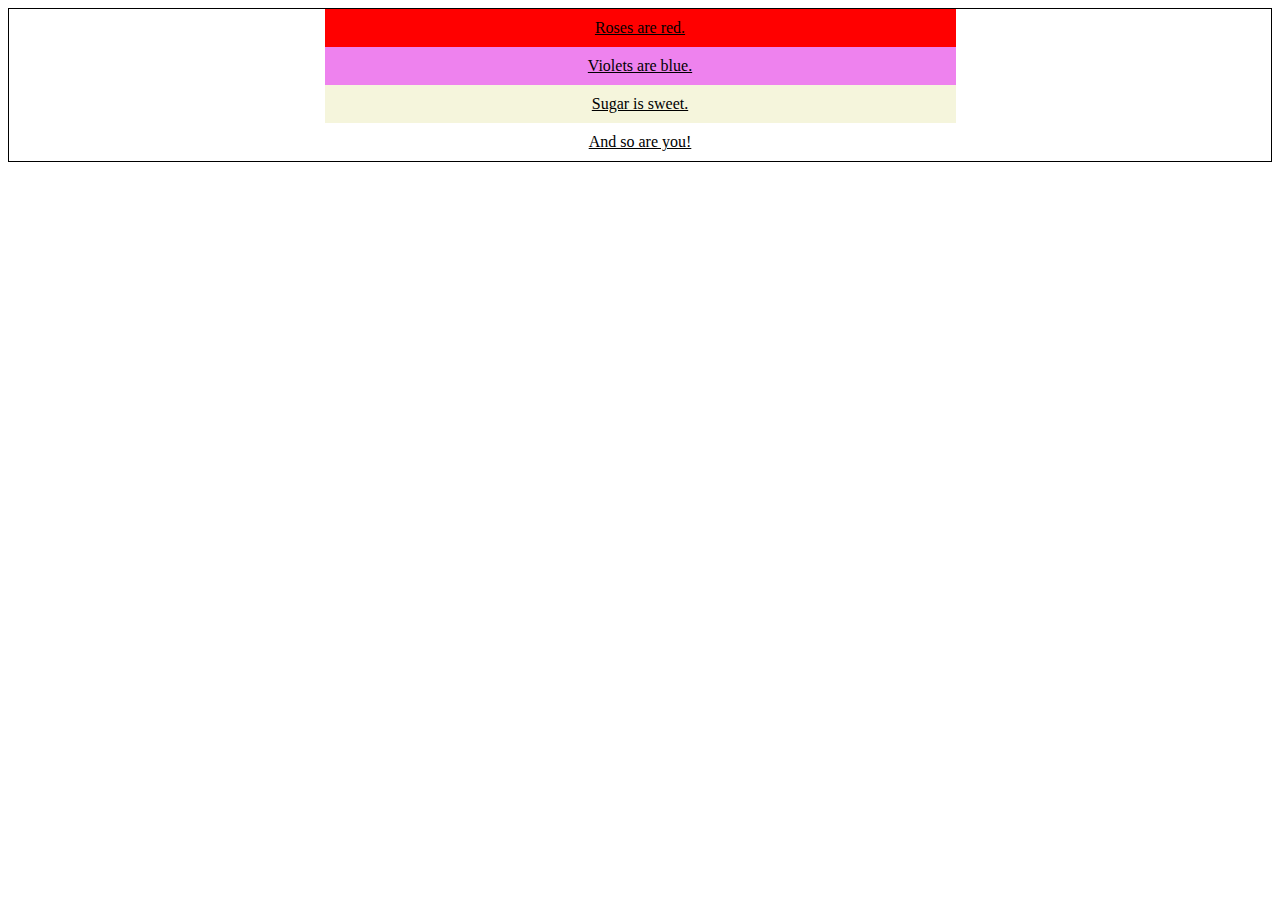
<file: Selectors/Selectors Part1/index.html>
<!--# What are selectors?
- are used to determine which HTML element(s) get styled
- most common type of selector is the type selector (selects all matching elements on the page for styling)

For example:

div {
  /* Styles go here. */
}

- whatever declarations we replace the comments with are applied to every div element

# Class and ID Selectors

- can select elements by their HTML attributes

The following example selects elements with a class of "class-name" or an id of "id-name":

.class-name {
  /* Styles go here. */
}

#id-name {
  /* Styles go here. */
}

- Selecting by class is done with a . period
    -> used to style multiple elements with a matching class attribute
    
- Selecting by id is done with an # period
    ->used to style a single element with a matching id attribute

div.class-name {
  /* Styles go here. */
}

div#id-name {
  /* Styles go here. */
}
-->

<!DOCTYPE html>
<html lang="en">
<head>
    <meta charset="UTF-8">
    <meta name="viewport" content="width=device-width, initial-scale=1.0">
    <link rel="stylesheet" href="./style.css">
    <title>Selectors</title>
</head>
<body>
    <div>
        <p class="line" id="roses">Roses are red.</p>
        <p class="line" id="violets">Violets are blue.</p>
        <p class="line" id="sugar">Sugar is sweet.</p>
        <p class="line">And so are you!</p>
      </div>
</body>
</html>
</file>
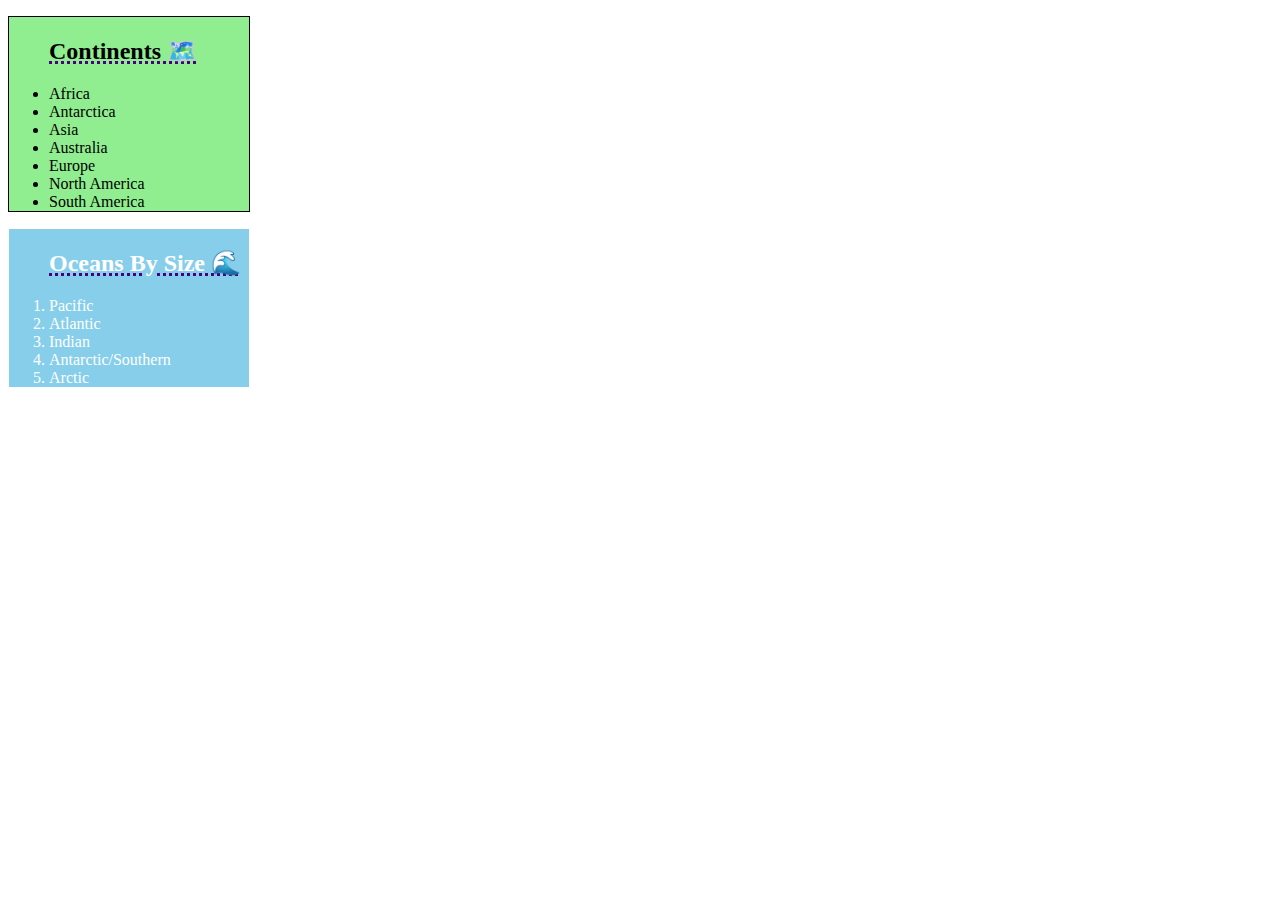
<file: Selectors/Selectors Part2/index.html>
<!--# Grouping

- same elements can have diffrent styles

For example:

ul {
  border: 1px solid;
  width: 50px;
}

ol {
  border: 1px solid;
  width: 50px;
}

group our styles together so we aren't repeating ourselves:

ul, ol {
  border: 1px solid;
  width: 50px;
}

# Combining

- using the > symbol to select child elements, such as only <li> elements under unordered lists:

    ul > li {
  border: 1px solid;
  width: 50px;
}

-->

<!DOCTYPE html>
<html lang="en">
<head>
    <meta charset="UTF-8">
    <meta name="viewport" content="width=device-width, initial-scale=1.0">
    <link rel="stylesheet" href="./style.css">
    <title>Continents</title>
</head>
<body>

    <ul>
        <h2>Continents 🗺️</h2>
        <li>Africa</li>
        <li>Antarctica</li>
        <li>Asia</li>
        <li>Australia</li>
        <li>Europe</li>
        <li>North America</li>
        <li>South America</li>
      </ul>
      
      <ol>
        <h2>Oceans By Size 🌊</h2>
        <li>Pacific</li>
        <li>Atlantic</li>
        <li>Indian</li>
        <li>Antarctic/Southern</li>
        <li>Arctic</li>
      </ol>
      
</body>
</html>
</file>
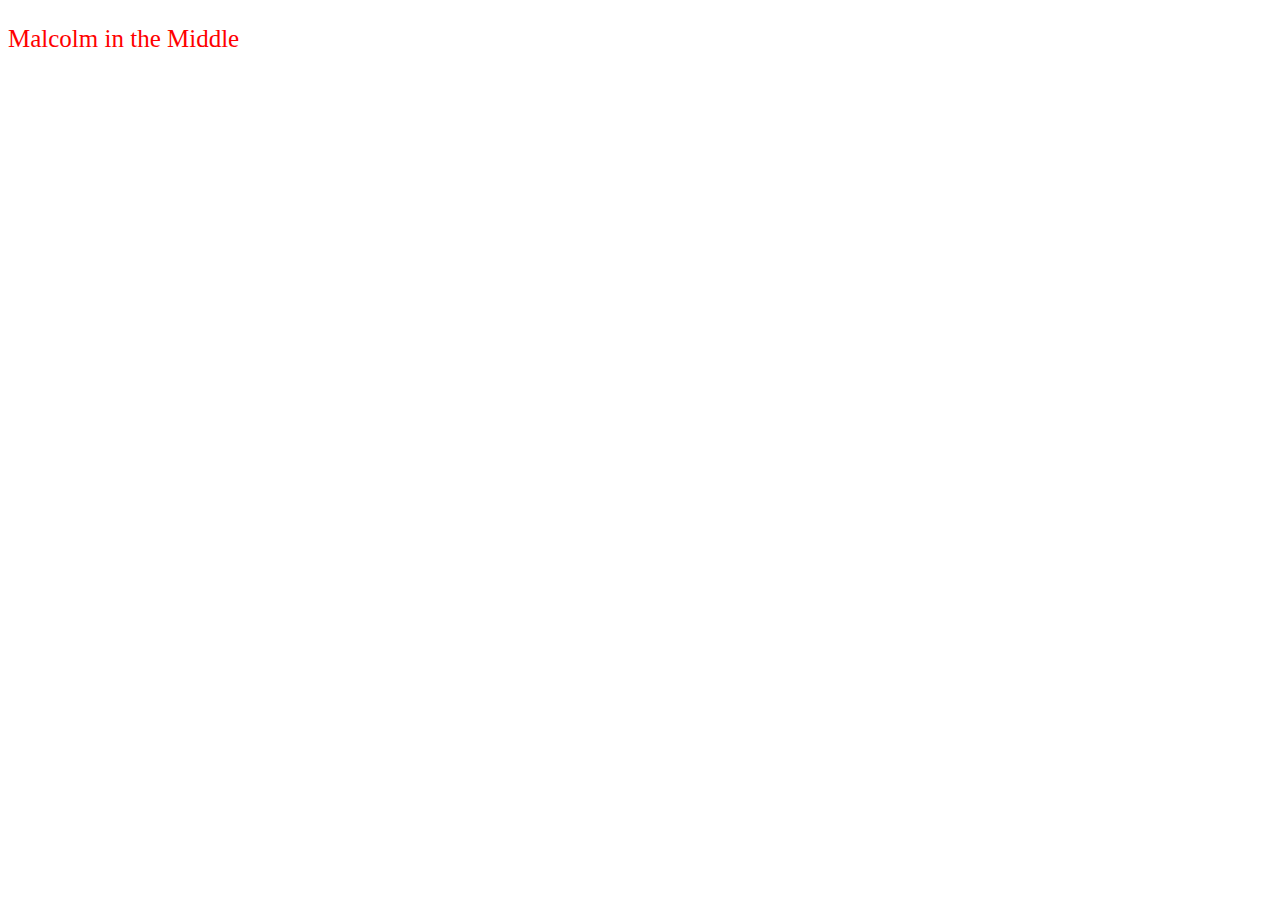
<file: Selectors/Syntax/index.html>
<!DOCTYPE html>
<html lang="en">
<head>
    <meta charset="UTF-8">
    <meta name="viewport" content="width=device-width, initial-scale=1.0">
    <link rel="stylesheet" href="./style.css">
    <title>Commentary</title>
</head>
<body>
    <p>Malcolm in the Middle</p>
</body>
</html>

<!--Select the p paragraph element and assign the following properties and values:

    A color set to red.
    A font-size set to 25px.

Note: Don't worry too much about what these properties and values mean or do.
We just want you to get used to writing CSS rules!

Save the file and see what happens to our page.
Feel free to comment this out, by surrounding the code with /* and */ to see the text
revert back to its original position.-->
</file>
<file: Selectors/Selectors Part1/style.css>
/*Next, create a new CSS file called styles.css.

Use a type selector to style the div with the following:

border: 1px solid;
text-align: center;

Then, style all elements with the "line" class, using the following styles:

width: 50%;
margin: auto;
padding: 10px 0;
text-decoration: underline;

Lastly, select the following elements with their id attributes use id selectors to apply the following styles:

    "roses" - background-color: red;
    "violets" - background-color: violet;
    "sugar" - background-color: beige;
*/

div{
    border: 1px solid;
    text-align: center;
}

.line{
    width: 50%;
    margin: auto;
    padding: 10px 0;
    text-decoration: underline;
}

#roses{
    background-color: red;
}

#violets{
    background-color: violet;
}

#sugar{
    background-color: beige;
}
</file>
<file: Selectors/Selectors Part2/style.css>
/*Next, do the following inside of the styles.css file:

1.  Select both the ul and ol list elements and assign a border
    of 1px solid and a width of 200px.

2.  Select the ul unordered list and give it a background-color of lightgreen.

3.  Select the ol ordered list and assign it a background-color of skyblue
    as well as a color of white.

4.  Use the > selector and style the h2 heading inside the ul unordered
    list with a text-decoration of underline wavy 3px brown.

5.  Use the > selector and style the h2 heading inside the ol ordered list
    with a text-decoration of underline dotted 3px indigo.
 */

ul, ol{
    border: 1px solid;
    width: 200px;
}

ul{
    background-color: lightgreen;
}

ol{
    background-color: skyblue;
    color: white;
}

h2{
    text-decoration: underline wavy 3px brown;
}

h2{
    text-decoration: underline dotted 3px indigo;
}
</file>
<file: Selectors/Syntax/style.css>
p {
    color: red;
    font-size: 25px;
}
</file>
